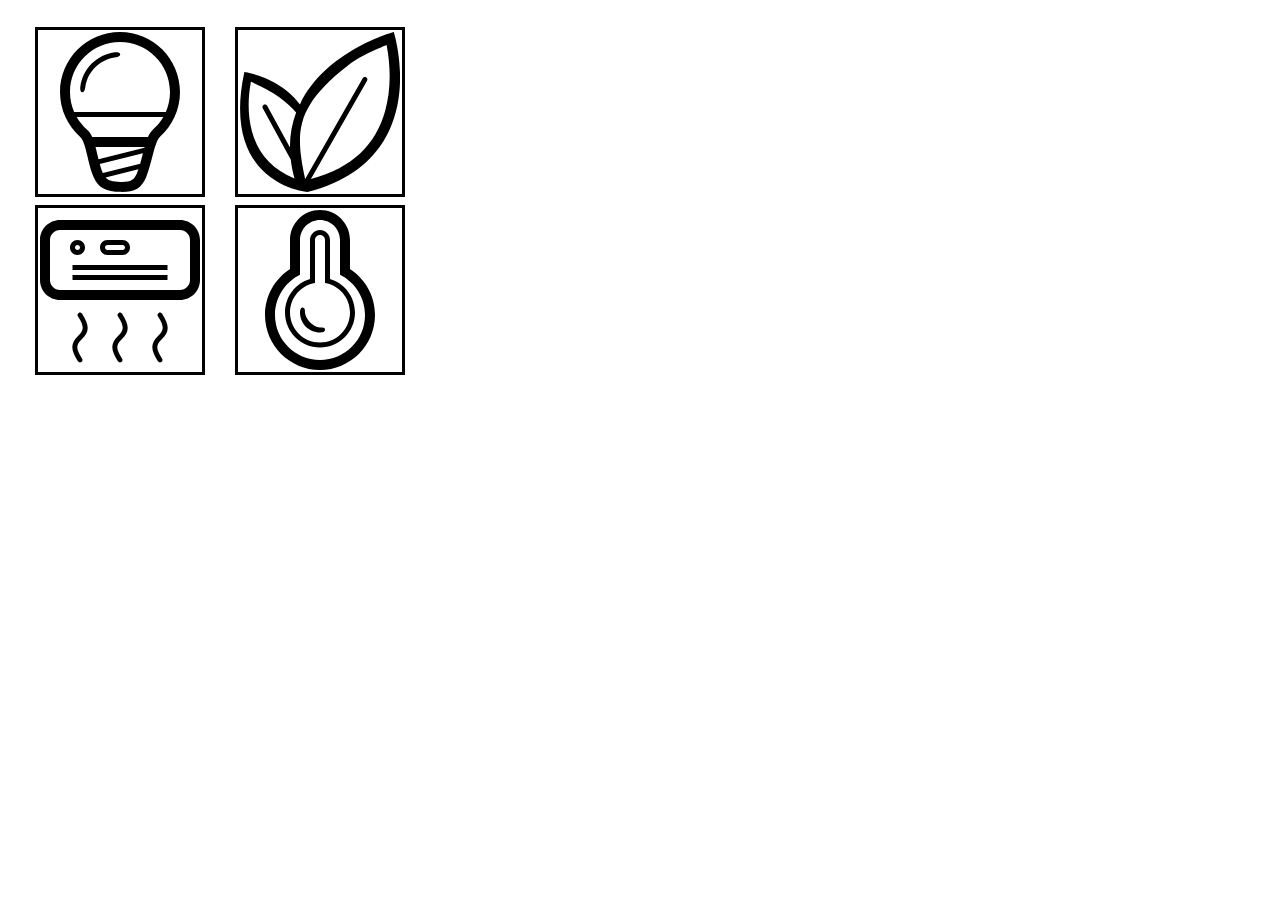
<file: public/index.html>
<!DOCTYPE html>
<html>
<meta name="viewport" content="width=device-width, initial-scale=1.0">
<head>
    <link rel="stylesheet" type"text/css" href="./index.css">
</head>

<body>
    <div>
        <div class = "Table">

            <div class = "TableRow">
                <div class = "TableCell">
                    <a href="lamp_ctrl.html">
                        <img src="icon/svg/bulb.svg" class="Icon"></img>
                    </a>
                </div>
                <div class = "TableCell">
                    <a href="not_supported.html">
                        <img src="icon/svg/plant.svg" class="Icon"></img>
                    </a>
                </div>
            </div>

            <div class = "TableRow">
                <div class = "TableCell">
                    <a href="not_supported.html">
                        <img src="icon/svg/air_conditioning_indoor.svg" class="Icon"></img>
                    </a>
                </div>
                <div class = "TableCell">
                    <a href="not_supported.html">
                        <img src="icon/svg/temperature.svg" class="Icon"></img>
                    </a>
                </div>
            </div>
            </div>

        </div>
    </div>
</body>
</html>
</file>
<file: public/index.css>
.Table
{
    display : table;
    margin : 1%;
    padding : 1%;
    width : 400px;
}

.TableRow
{
    display : table-row;
    width : 100%;
}

.TableCell
{
    display : table-cell;
    vertical-align: middle;
    width: : 100%;
}

.Icon
{
    border-color: black;
    border-style: solid;
    display: inline-block;
    margin : 1%;
    padding : 1%;
    width : 80%;
}
</file>
